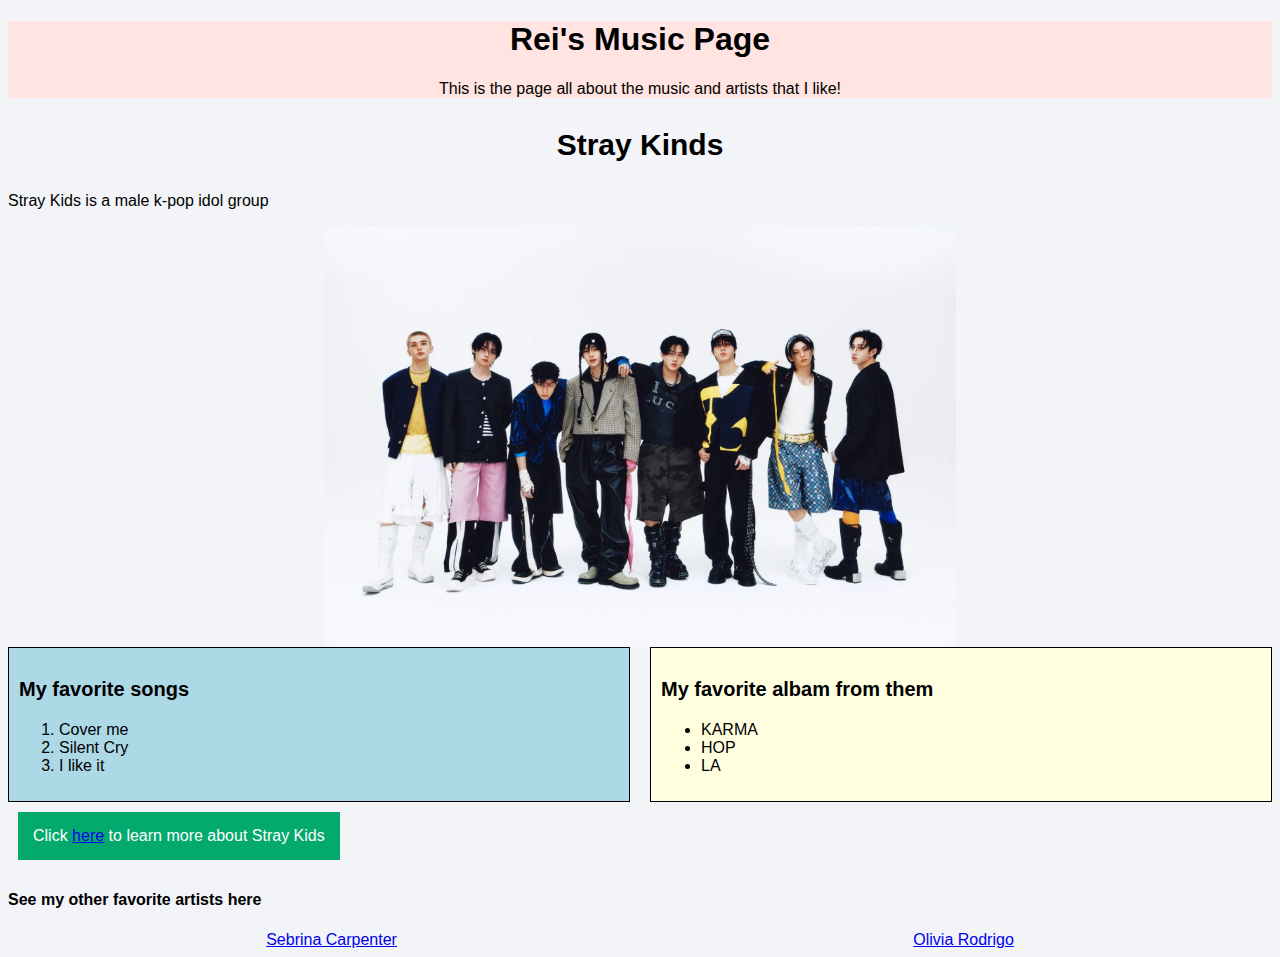
<file: index.html>
<!DOCTYPE html>
<html>
  <head> 
    <title>Rei's Music Website</title> 
    <!-- Link to the stylesheet called style.css -->
    <link rel="stylesheet" href="./css/style.css" />
  </head> 
  <body> 
    <header id="main_page_header">
      <h1>Rei's Music Page</h1>
      <p>This is the page all about the music and artists that I like!</p>
    </header>
    <main id = 'page1_content'>
      <article id="straykids">
        <h3>Stray Kinds</h3>
        <p>Stray Kids is a male k-pop idol group</p>
        <img src = "img/skz_KARMA.webp" 
            alt = 'an image of Stray Kids from the albam KARAMA'
            width = "50%"
        >
        <div id ="song_album_wrapper">
          <section id = 'songs'>
            <p class="subheader">My favorite songs</p>
            <ol>
              <li>Cover me</li>
              <li>Silent Cry</li>
              <li>I like it</li>
            </ol>
          </section>
          <section id = 'albums'>
            <p class = "subheader">My favorite albam from them</p>
            <ul>
              <li>KARMA</li>
              <li>HOP</li>
              <li>LA</li>
            </ul>
          </section>
        </div>
        
        <p class = 'button'>
          Click <a href = 'https://straykids.jype.com/'>here</a> to learn more about Stray Kids
        </p>
      </article>
      <nav id = 'footer'>
        <h4>See my other favorite artists here</h4>
        <ul>
          <li><a href = "sebrina.html">Sebrina Carpenter</a></li>
          <li><a href = "olivia.html">Olivia Rodrigo</a></li>
        </ul>
      </nav>
      
    </main>
  </body> 
</html>
</file>
<file: css/style.css>
header{
    background-color: mistyrose;
    text-align: center;
}
h3{
    font-size: 30px;
    text-align: center;
}

body{
    background-color: #f2f4f7;
}

*{
    font-family: sans-serif;
}

img{
    width: 50%;
    border-radius: 8px;
    display: block;
    margin: auto;
}

.subheader{
    font-weight: bold;
    font-size: 20px;
}

.button {
    background-color: #04aa6d;
    color: white;
    padding: 15px;
    text-align: center;
    text-decoration: none;
    font-size: 16px;
    display: inline-block;
    margin: 10px;
}

#main_page_header{
    background-color: mistyrose;
    text-align: center;
}

#songs{
    width:50%;
    background-color: lightblue;
    border: 1px solid black;
    padding: 10px;
}

#albums{
    width:50%;
    background-color: lightyellow;
    border: 1px solid black;
    padding: 10px;
}

#footer ul{
    list-style: none;
    display: flex;
    justify-content: space-around;
    padding: 0;
    margin: 0;
}


#song_album_wrapper{
    display: flex;
    gap:20px;
}

#songs,#albums {
    flex:1;
}
</file>
